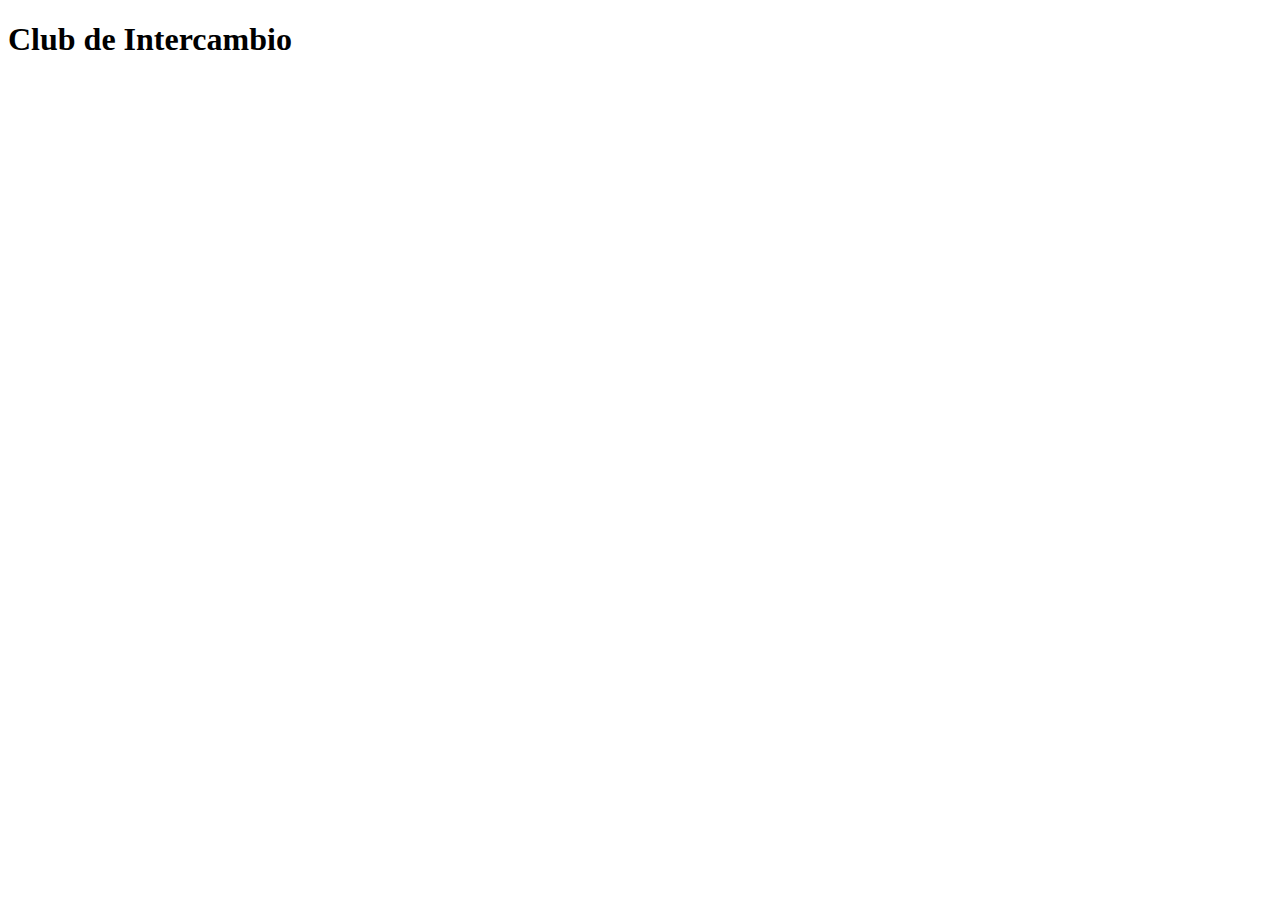
<file: app/templates/home.html>
<!DOCTYPE html>
<html lang="en">
<head>
    <meta charset="UTF-8">
    <meta name="viewport" content="width=device-width, initial-scale=1.0">
    <title>Document</title>
</head>
<body>
    <h1>Club de Intercambio</h1>
</body>
</html>
</file>
